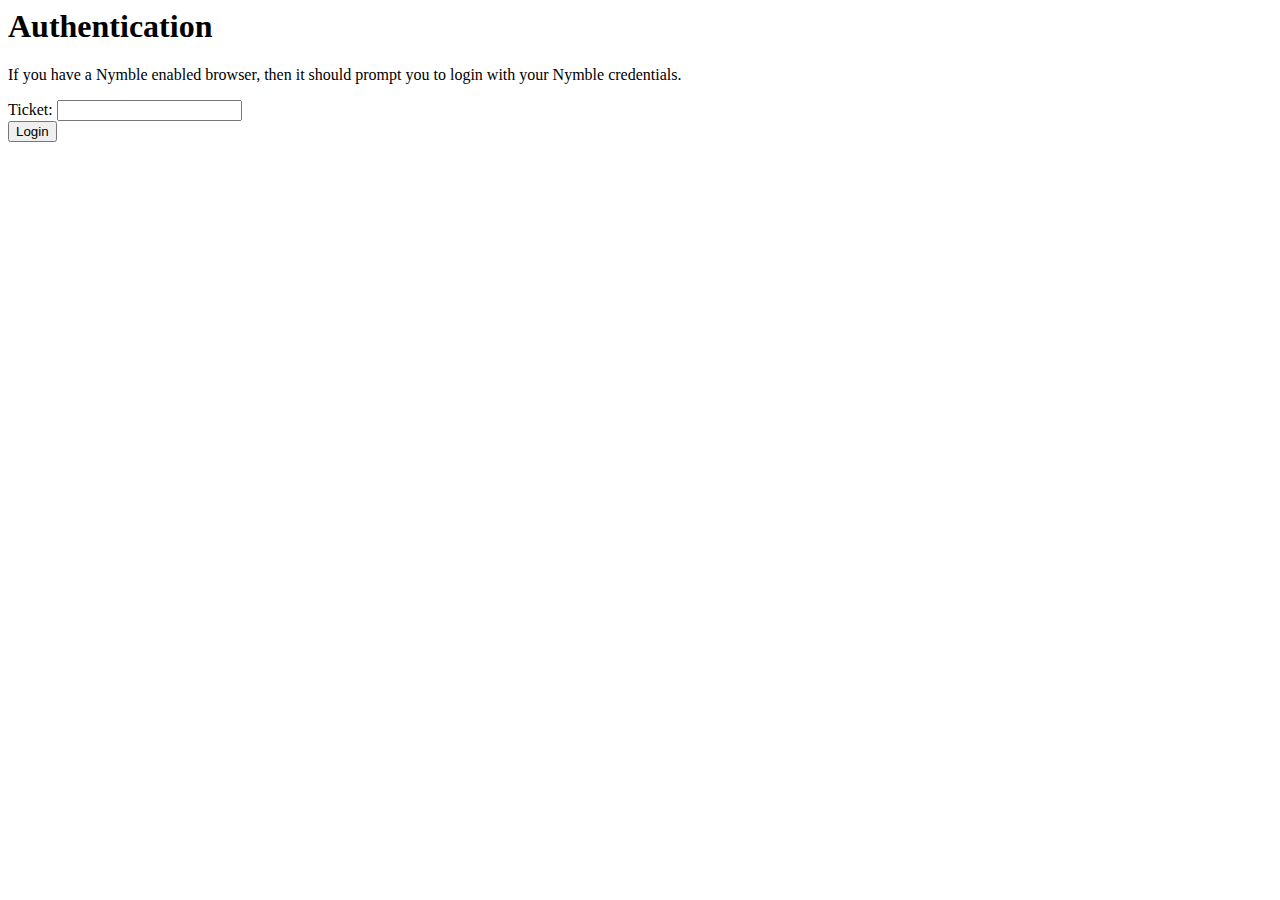
<file: src/libnymble++-xpcom/nsNymbleUser.html>
<html>
  <head>
    <script src="http://www.google.com/jsapi"></script>
    <script src="nsNymbleUser.js"></script>
  </head>
  <body>
    <h1>Authentication</h1>
    
    <p>If you have a Nymble enabled browser, then it should prompt you to login with your Nymble credentials.</p>
    
    <form method="post" action="http://0.0.0.0:3002/nymble/">
      <link rel="nymble.blacklist" href="http://0.0.0.0:3002/nymble/" />
      <link rel="nymble.manager" href="http://0.0.0.0:3001/server/" />
      <link rel="nymble.pseudonym_manager" href="http://0.0.0.0:3000/pseudonym" />
      
      <div id="nymble_ticket">
        <label for="nymble_ticket">Ticket: </label><input type="text" id="nymble_ticket" name="ticket" />
      </div>
      
      <input type="submit" value="Login" />
    </form>
    
    <p id="status" />
  </body>
</html>
</file>
